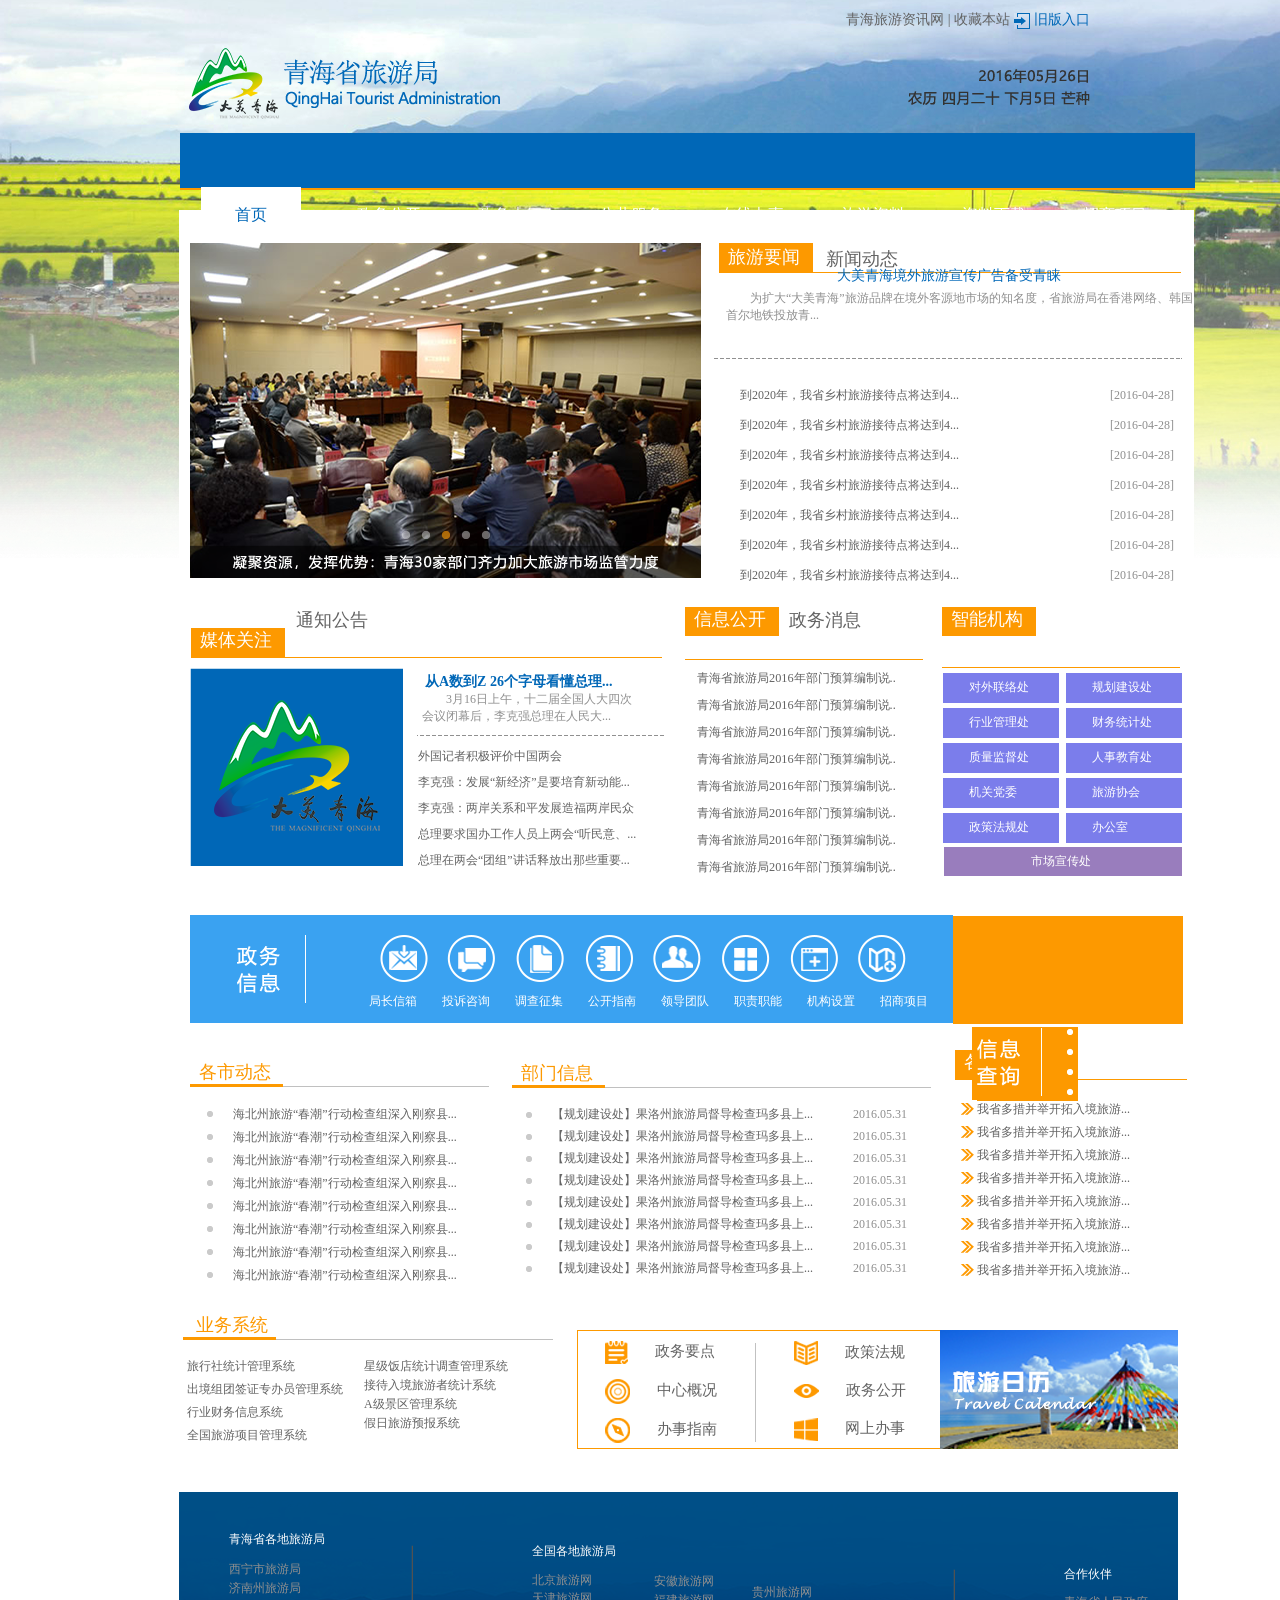
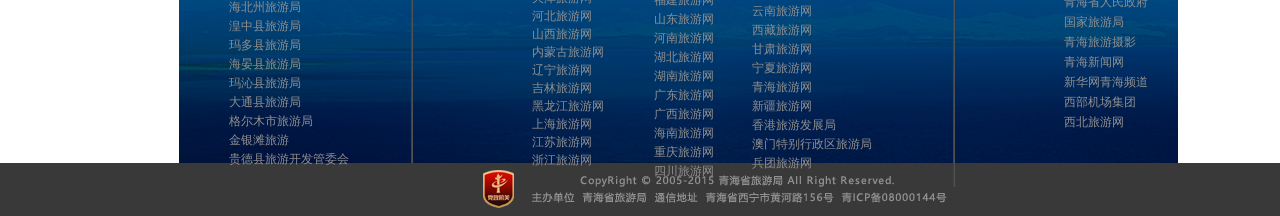
<file: index.html>
<!DOCTYPE html>
<html lang="en">
<head>
	<meta charset="UTF-8">
	<link rel="stylesheet" href="css/s.css">
	<link rel="stylesheet" href="css/h.css">
	<title>青海省</title>
</head>
<body>
	<!-- 头部 -->
<div class="head">
<div class="tou1">
    <a href="###" > 青海旅游资讯网 | </a> 
    <a href="###">收藏本站</a>
				<a href="###"><img src="images/旧版.png" alt="旧版"></a> 
				<a href="###" class="jiu">旧版入口</a>
     	</div>

<div class="logo">
<img src="images/logo.png" alt="大美" >
<img src="images/旅游局.png" alt="旅游局">
</div>   <!-- logo -->

<div class="shi"><img src="images/时间.png" alt="时间"></div>

<!-- 导航 -->
<div class="nav">
	<ul class=" clearfix">
		<li><a href="#" class="active">首页</a></li>
		<li><a href="#">政务公开</a></li>
		<li><a href="#">政务大厅</a></li>
		<li><a href="#">公共服务</a></li>
		<li><a href="#">在线办事</a></li>
		<li><a href="#">旅游资料</a></li>
		<li><a href="#">资料下载</a></li>
		<li><a href="#">招商项目</a></li>
	</ul></div>
	<div class="bian"></div>

</div>   <!-- head 背景图p -->

<!-- 内容 -->
<div class="bei">
<div class="lun">
 <img src="images/轮播1.png" alt="轮播图">

<div class="di">
	<a href="#">旅游要闻</a>
	<div class="di2"> <a href="#">新闻动态</a></div>
</div>

<div class="damei">
<a href="#" class="d">大美青海境外旅游宣传广告备受青睐</a>
<a href="#" class="wei">为扩大“大美青海”旅游品牌在境外客源地市场的知名度，省旅游局在香港网络、韩国首尔地铁投放青...</a></div>
<div class="tu">
	<img src="images/lunbo_r21_c14.png">
</div>

<div class="dao">
	<ul class="dao2">
	<li><a href="#">到2020年，我省乡村旅游接待点将达到4...</a>[2016-04-28]</li>
	<li><a href="#">到2020年，我省乡村旅游接待点将达到4...</a>[2016-04-28]</li>
	<li><a href="#">到2020年，我省乡村旅游接待点将达到4...</a>[2016-04-28]</li>
	<li><a href="#">到2020年，我省乡村旅游接待点将达到4...</a>[2016-04-28]</li>
	<li><a href="#">到2020年，我省乡村旅游接待点将达到4...</a>[2016-04-28]</li>
	<li><a href="#">到2020年，我省乡村旅游接待点将达到4...</a>[2016-04-28]</li>
	<li><a href="#">到2020年，我省乡村旅游接待点将达到4...</a>[2016-04-28]</li>
	</ul>
	</div>
</div> <!-- 轮播 -->

<div class="mei">
	<div class="mei1"><a href="#">媒体关注</a></div>
	<div class="mei2"> <a href="#">通知公告</a></div>
<div class="dd"></div>

<div class="dm"><img src="images/大美青海.png " alt="大美青海"></div>

<div class="wen">
	<h2>从A数到Z 26个字母看懂总理...</h2>
	<ul>
		<li>3月16日上午，十二届全国人大四次<br>会议闭幕后，李克强总理在人民大...</li>
	</ul>
	<div class="er"><img src="images/2.png" alt="22"></div>

<div class="wai">
	<ul>
<li><a href="#">外国记者积极评价中国两会</a></li>
<li><a href="#">李克强：发展“新经济”是要培育新动能...</a></li>
<li><a href="#">李克强：两岸关系和平发展造福两岸民众</a></li>
<li><a href="#">总理要求国办工作人员上两会“听民意、...</a></li>
<li><a href="#">总理在两会“团组”讲话释放出那些重要...</a></li>
</ul>
</div>  <!-- wai -->
</div>  <!-- wen -->

<div class="xin">
	<div class="xin1"><a href="#">信息公开</a></div>
	<div class="xin2"> <a href="#">政务消息</a></div>
<div class="ddd"></div>
<div class="qh">
	<ul>
		<li><a href="#">青海省旅游局2016年部门预算编制说..</a></li>
		<li><a href="#">青海省旅游局2016年部门预算编制说..</a></li>
		<li><a href="#">青海省旅游局2016年部门预算编制说..</a></li>
		<li><a href="#">青海省旅游局2016年部门预算编制说..</a></li>
		<li><a href="#">青海省旅游局2016年部门预算编制说..</a></li>
		<li><a href="#">青海省旅游局2016年部门预算编制说..</a></li>
		<li><a href="#">青海省旅游局2016年部门预算编制说..</a></li>
		<li><a href="#">青海省旅游局2016年部门预算编制说..</a></li>
	</ul>
</div>  <!-- qh -->
</div>  <!-- 信 -->

 <div class="zhi">
	<div class="zhi1"><a href="#">智能机构</a></div>
	
	<div class="dddd"></div>

<div class="dui"><a href="#">对外联络处</a></div>
<div class="dui"><a href="#">行业管理处</a></div>
<div class="dui"><a href="#">质量监督处</a></div>
<div class="dui"><a href="#">机关党委</a></div>
<div class="dui"><a href="#">政策法规处</a></div>
<div class="q">
<div class="dui1"><a href="#">规划建设处</a></div>
<div class="dui1"><a href="#">财务统计处</a></div>
<div class="dui1"><a href="#">人事教育处</a></div>
<div class="dui1"><a href="#">旅游协会</a></div>
<div class="dui1"><a href="#">办公室</a>
</div>
<div class="shichang"><a href="#">市场宣传处</a></div>
</div>   <!-- q -->
</div>  <!-- zhi -->
</div><!--  媒体 -->

<div class="lan">
<div class="lan1"> <img src="images/政务.png"></div>
<div class="ju">
	
	<ul class="zhang">
	<li><a href="#">招商项目</a></li>
	<li><a href="#">机构设置</a></li>
	<li><a href="#">职责职能</a></li>
	<li><a href="#">领导团队</a></li>
	<li><a href="#">公开指南</a></li>
	<li><a href="#">调查征集</a></li>
	<li><a href="#">投诉咨询</a></li>
	<li><a href="#">局长信箱</a></li>
	</ul>
	<img src="images/局长.png">
	</div>
	<div class="huang">
		<div class="x">
		<img src="images/信息.png"></div>

  <div class="zi">
	    <ul>
			<li><a href="#">旅游要素查询</a></li>
			<li><a href="#">会议资料查询</a></li>
			<li><a href="#">旅游资料查询</a></li>
			<li><a href="#">旅游要素查询</a></li>

		</ul>
		</div>
    </div>  <!-- huang -->
    </div> <!-- lan -->

<div class="ge">
	<div class="geshi">
		<a href="#">各市动态</a>
		<div class="ge1"></div>
		<div class="hui"></div>
   </div>  <!-- geshi -->
   <div class="zi2">
   	<ul>
   		<li><img src="images/圆.png"><a href="#">海北州旅游“春潮”行动检查组深入刚察县...</a></li>
   		<li><img src="images/圆.png"><a href="#">海北州旅游“春潮”行动检查组深入刚察县...</a></li>
   		<li><img src="images/圆.png"><a href="#">海北州旅游“春潮”行动检查组深入刚察县...</a></li>
   		<li><img src="images/圆.png"><a href="#">海北州旅游“春潮”行动检查组深入刚察县...</a></li>
   		<li><img src="images/圆.png"><a href="#">海北州旅游“春潮”行动检查组深入刚察县...</a></li>
   		<li><img src="images/圆.png"><a href="#">海北州旅游“春潮”行动检查组深入刚察县...</a></li>
   		<li><img src="images/圆.png"><a href="#">海北州旅游“春潮”行动检查组深入刚察县...</a></li>
   		<li><img src="images/圆.png"><a href="#">海北州旅游“春潮”行动检查组深入刚察县...</a></li>
   </ul>
   </div>  <!-- zi2 -->

<div class="bumen">
		<a href="#">部门信息</a>
		<div class="bu1"></div>
		<div class="bu2"></div>
   
   <div class="gui">
   	<ul>
   		<li><img src="images/圆.png"><a href="#">【规划建设处】果洛州旅游局督导检查玛多县上...</a>2016.05.31</li>
   		<li><img src="images/圆.png"><a href="#">【规划建设处】果洛州旅游局督导检查玛多县上...</a>2016.05.31</li>
   		<li><img src="images/圆.png"><a href="#">【规划建设处】果洛州旅游局督导检查玛多县上...</a>2016.05.31</li>
   		<li><img src="images/圆.png"><a href="#">【规划建设处】果洛州旅游局督导检查玛多县上...</a>2016.05.31</li>
   		<li><img src="images/圆.png"><a href="#">【规划建设处】果洛州旅游局督导检查玛多县上...</a>2016.05.31</li>
   		<li><img src="images/圆.png"><a href="#">【规划建设处】果洛州旅游局督导检查玛多县上...</a>2016.05.31</li>
   		<li><img src="images/圆.png"><a href="#">【规划建设处】果洛州旅游局督导检查玛多县上...</a>2016.05.31</li>
   		<li><img src="images/圆.png"><a href="#">【规划建设处】果洛州旅游局督导检查玛多县上...</a>2016.05.31</li>
   </ul>
   </div>  <!-- zi2 -->
</div>  <!-- bumen -->

  <div class="dt2">
	<div class="dt3"><a href="#">各市动态</a></div>
	<div class="ddd5"></div>
  <div class="ws">
  	<ul>
  		<li><img src="images/三角.png"><a href="#">我省多措并举开拓入境旅游...</a></li>
  		<li><img src="images/三角.png"><a href="#">我省多措并举开拓入境旅游...</a></li>
  		<li><img src="images/三角.png"><a href="#">我省多措并举开拓入境旅游...</a></li>
  		<li><img src="images/三角.png"><a href="#">我省多措并举开拓入境旅游...</a></li>
  		<li><img src="images/三角.png"><a href="#">我省多措并举开拓入境旅游...</a></li>
  		<li><img src="images/三角.png"><a href="#">我省多措并举开拓入境旅游...</a></li>
  		<li><img src="images/三角.png"><a href="#">我省多措并举开拓入境旅游...</a></li>
  		<li><img src="images/三角.png"><a href="#">我省多措并举开拓入境旅游...</a></li>
  	</ul>
  </div>
  </div>  <!-- dt2 -->
  </div>  <!-- ge -->

 <div class="ye">

  <a href="#">业务系统</a>
	<div class="ye1"></div>
	<div class="ye2"></div>
<div class="xing">
	<ul>
		<li><a href="#">旅行社统计管理系统</a></li>
		<li><a href="#">出境组团签证专办员管理系统</a></li>
		<li><a href="#">行业财务信息系统</a></li>
		<li><a href="#">全国旅游项目管理系统</a></li>
	</ul>
</div>

<div class="xing2">
	<ul>
		<li><a href="#">星级饭店统计调查管理系统</a></li>
	<li><a href="#">接待入境旅游者统计系统</a></li>
	<li><a href="#">A级景区管理系统</a></li>
	<li><a href="#">假日旅游预报系统</a></li>
	</ul>
</div>

<div class="bian1">
	<div class="zu">
	<ul>
		<li><img src="images/1.png"><a href="#"></a>政务要点</li>
		<li><img src="images/22。.png"><a href="images/2.png"></a>中心概况</li>
		<li><img src="images/33.png"><a href="#"></a>办事指南</li>
	</ul>
	</div>
	<div class="zu2"></div>
	<div class="zu3">
		<ul>
			<li><img src="images/。4.png"><a href="#">政策法规</a></li>
			<li><img src="images/。5.png"><a href="#">政务公开</a></li>
			<li><img src="images/066png.png"><a href="#">网上办事</a></li>
		</ul>
	</div>
 <div class="rili"><img src="images/旅游日历.png"></div>
</div>  <!-- bian1 -->
</div>  <!-- ye-->

<div class="dibu">
	<div class="dibu2">
	<div class="qhs">
		<div class="qhs2">青海省各地旅游局</div>
		<ul>
		<li><a href="#">西宁市旅游局 <br> 济南州旅游局<br> 海北州旅游局<br> 湟中县旅游局<br> 玛多县旅游局<br> 海晏县旅游局<br> 玛沁县旅游局<br>大通县旅游局<br> 格尔木市旅游局<br> 金银滩旅游<br>贵德县旅游开发管委会</a></li>
		</ul>
	</div>	<!-- qhs -->
<div class="di1"><img src="images/di1.png"></div>
<div class="qg">全国各地旅游局
<div class="qg1">
		<ul>
		<li><a href="#">北京旅游网 <br> 天津旅游网<br> 河北旅游网<br> 山西旅游网<br> 内蒙古旅游网<br> 辽宁旅游网<br> 吉林旅游网<br> 黑龙江旅游网<br> 上海旅游网<br> 江苏旅游网<br> 浙江旅游网</a></li>
		</ul>
	</div>	<!-- qg1 -->
	</div>  <!-- qg -->
	<div class="an">
		<ul>
			<li><a href="#">安徽旅游网 <br> 福建旅游网<br> 山东旅游网<br> 河南旅游网<br> 湖北旅游网<br> 湖南旅游网<br> 广东旅游网<br> 广西旅游网<br> 海南旅游网<br> 重庆旅游网<br> 四川旅游网</a></li>
		</ul>
	</div>
	<div class="bing">
		<ul>
			<li><a href="#">贵州旅游网 <br> 云南旅游网<br> 西藏旅游网<br> 甘肃旅游网<br> 宁夏旅游网<br> 青海旅游网<br> 新疆旅游网<br> 香港旅游发展局<br> 澳门特别行政区旅游局<br> 兵团旅游网</a></li>
		</ul>
	</div>
<div class="bo"><img src="images/di1.png"></div>

<div class="hz">合作伙伴
<div class="hz1">
		<ul>
		<li><a href="#">青海省人民政府 <br> 国家旅游局<br> 青海旅游摄影<br> 青海新闻网<br> 新华网青海频道<br> 西部机场集团<br> 西北旅游网<br> 
		</a></li>
		</ul>

	</div>	<!-- hz1 -->
	</div>  <!-- hz -->


	</div>  <!-- dibu2 -->

</div>  <!-- dibu -->
</div><!-- 白色背景 -->
<!-- 
<div class="zd"><img src="images/zd.png"></div> -->
<div class="zd"></div>
</body>
</html>
</file>
<file: css/s.css>
@charset "utf-8";
body,ul,ol,h1,h2,h3,h4,h5,h6,p{margin: 0;padding: 0;}
ul,ol,li{list-style: none;}
img{border: none; vertical-align:middle;margin: 0;padding: 0;}
a{text-decoration:none;}
.gwidth{
	width:1000px;
	margin-left:auto;
	margin-right:auto;
}
.clearfix:after{content: "";display: block; clear: both;}
</file>
<file: css/h.css>
@charset "utf-8";
.head{
	background: url('../images/q.png') no-repeat;
}
.head{
	height: 827px;
	
}
.head{
	width: 100%;
}
.tou1 {
float: right;
font-family: 微软雅黑;
margin-right: 190px;
margin-top: 10px;
}
.tou1 a{

	font-size: 14px;
	color:#636363;
}
.tou1 .jiu{
	color:#0068B7;
}


.shi img{
	float: right;
	margin-right: 190px;
	margin-top: -118px;
}
.shi{
	margin-top: 68px;
}

.logo{
	margin-left: 189px;
}
.logo img{
	margin-top: 48px;
}

.nav{
	background: #0067B7;
	height: 55px;
	width: 1015px;
	margin-left: 180px;
	margin-top: -54px;
}
.nav li a{
	text-align: center;
	width: 100px;
	float: left;
	margin-left: 21px;
	color: #FFFFFF;
	font-size: 16px;
  font-family: 微软雅黑;
  line-height: 56px;
}
.nav .active{
  margin-right: 17px;
	color: #0067B7;
}
.nav li a:hover,.nav li a.active{
color:#0067B7;
background: #FFFFFF;
}

.bian{
	width: 1015px;
	height: 2px;
	background: #FD9900;
	margin-left: 180px;
}
/* 内容 */
.bei{
	width: 1015px;
	height: 1000px;
	background: #FFF;
	margin-left: 179px;
	margin-top: -617px;
}

.lun{
	padding-top: 11px;
	padding-left: 11px;
}
.di{
	width: 94px;
	height: 29px;
	background: #FD9900;
	position: relative;
	float: right;
	margin-right: 381px;
}
.di2{
	width: 462px;
	height: 1px;
	background: #FD9900;
	position: absolute;
	top: 29px;
}
.di a{
	color: #fff;
	font-size: 18px;
	font-family: 微软雅黑;
	padding-left: 9px;
	line-height: 29px;

}
.di2 a{
	color: #636363;
	padding-left: 107px;
	position: absolute;
	top: -27px;
}
.d{
	position: absolute;
	top: 267px;
	left: 837px;
	color: #0067B7;
	font-size: 14px;
	font-family: 微软雅黑;
}
.wei{
	position: absolute;
	top: 290px;
	left: 726px;
	width: 467px;
	color: #8F8F8F;
	font-size: 12px;
	font-family: 微软雅黑;
	text-indent:2em;
}
.tu img{
	float: right;
	margin-top: -220px;
	margin-right: 10px;
}
.dao{
	float: right;
	margin-top: -198px;
	margin-right: 20px;
	font-size: 12px;
	color: #8F8F8F;
}
.dao a{
	color: #636363;
	font-size: 12px;
	font-family: 微软雅黑;
	padding-right: 151px;
	line-height: 30px;
}

.mei1 {
	width: 94px;
	height: 29px;
	background: #FD9900;
margin-top: 50px;
margin-left: 12px;
}
.mei1 a{
	color: #FFF;
font-family: 微软雅黑;
font-size: 18px;
margin-left: 9px;

}
.mei2 a{

	margin-top: 50px;
	color: #636363;
	font-family: 微软雅黑;
	font-size: 18px;
margin-left: 117px;
position: absolute;
top: 558px;
}
.dd{
	margin-left: 12px;
	width: 471px;
	height: 1px;
	background: #FD9900;
}
.dm img{
margin-left: 11px;
margin-top: 10px;
}
.wen h2{
	color: #0067B7;
	font-family: 微软雅黑;
	font-size: 14px;
	margin-left: 246px;
	margin-top: -193px;
}
.wen li{

	font-size: 12px;
	color: #8F8F8F;
	font-family: 微软雅黑;
	margin-left: 243px;
	text-indent:2em;
	}
	.er{
		margin-left: 238px;
	}
	.wai li a{
		font-size: 12px;
		color: #636363;
		font-family: 微软雅黑;
		line-height: 26px;
		margin-left: -28px;
	}

	.xin1 {
	width: 94px;
	height: 29px;
	background: #FD9900;
  position: absolute;
  top: 607px;
  left: 685px;
}
.xin1 a{
	color: #FFF;
font-family: 微软雅黑;
font-size: 18px;
margin-left: 9px;

}
.xin2 a{

	margin-top: 50px;
	color: #636363;
	font-family: 微软雅黑;
	font-size: 18px;
margin-left: 610px;
position: absolute;
top: 558px;
}
.ddd{
	margin-top: -214px;
	margin-left: 506px;
	width: 238px;
	height: 1px;
	background: #FD9900;
}
.qh li a{
	color: #636363;
	font-family: 微软雅黑;
	font-size: 12.3px;
	margin-left: 518px;

}
.qh li{
	margin-top: 8px;
}

.zhi1 {
	width: 94px;
	height: 29px;
	background: #FD9900;
  position: absolute;
  top: 607px;
  left: 942px;
}
.zhi1 a{
	color: #FFF;
font-family: 微软雅黑;
font-size: 18px;
margin-left: 9px;

}

.dddd{
	margin-top: -209px;
	margin-left: 763px;
	width: 238px;
	height: 1px;
	background: #FD9900;
}
.w{
	width: 116px;
	height: 29px;
	color: #7B7DEB;
	margin-left: 100px;
	display: block;
}
/* .dui{
	width: 116px;
	height: 29px;
	background: #7B7DEB;
	float: right;
	margin-right: 136px;
	margin-top: 10px;
} */

.dui{
	position: relative;
	width: 116px;
	height: 30px;
	background: #7B7DEB;
	margin-left: 764px;
	margin-top: 5px;
}
.dui1 {
	width: 116px;
	height: 30px;
	background: #7B7DEB;
	margin-left: 883px;
	margin-top: 5px;
	}
	.q{
		margin-top: -175px;
		margin-left: 4px;
	}
	.dui a{
		color: #FFFFFF;
		font-family: 微软雅黑;
    font-size: 12.3px;
    margin-left: 26px;
    line-height: 29px;
	}
	.dui1 a{
		line-height: 29px;
		margin-left: 26px;
		color: #FFFFFF;
		font-family: 微软雅黑;
    font-size: 12.3px;
	}
	.shichang{
		width: 238px;
		height: 29px;
		background: #997DBD;
		float: right;
		margin-top: 4px;
		margin-right: 12px;
	}
	.shichang a{
		color: #FFFFFF;
		font-size: 12.3px;
		font-family: 微软雅黑;
		line-height: 29px;
		margin-left: 87px;
	}

.lan{
	width: 763px;
	height: 108px;
	background: #3AA2F1;
	margin-top: 80px;
	margin-left: 11px;
}
.lan1 img{
	margin-left: 30px;
	margin-top: 13px;
}
.ju img{
	margin-top: -125px;
	margin-left: 180px;
}
.ju a{
	font-size: 11.98px;
	font-family: 微软雅黑;
	float: right;
	margin-top: -13px;
	margin-right: 25px;
	color: #FFF;
}
.huang{
	width: 230px;
	height: 108px;
	background: #FD9900;
	
	margin-top: -112px;
	margin-left: 763px;
}
.huang img{

	margin-top: 17px;
	margin-left: 19px;
}
.zi a{
	color: #FFF;
	font-family: 微软雅黑;
	font-size: 11.98px;
	margin-left: 128px;
}

.zi{
	line-height: 18px;
	margin-top: -77px;
}

.ge1{
	width: 93px;
	height: 3px;
	background: #FD9900;
	margin-left: 11px;
}
.geshi a{
	font-family: 微软雅黑;
	font-size: 18px;
	color: #FD9900;
	margin-left: 20px;
}
.geshi {
	margin-top: 40px;
}
.hui{
	width: 206px;
	height: 1px;
	background: #C0C0C0;
	margin-left: 104px;
	margin-top: -1px;
}

.zi2 li a{
	color: #636363;
	font-size: 12px;
	font-family: 微软雅黑;
	padding-left: 20px;
}
.zi2 li img{
	margin-left: 28px;
}
.zi2{
	margin-top: 15px;
	line-height: 22px;
}

.bu1{
	width: 93px;
	height: 3px;
	background: #FD9900;
	margin-left: 11px;
}
.bumen a{
	font-family: 微软雅黑;
	font-size: 18px;
	color: #FD9900;
	margin-left: 20px;
}
.bumen {
	margin-top: 40px;
}
.bu2{
	width: 326px;
	height: 1px;
	background: #C0C0C0;
	margin-left: 104px;
	margin-top: -1px;
}

.gui  a{
	color: #636363;
	font-size: 12px;
	font-family: 微软雅黑;
	padding-left: -15px;
}
.gui li img{
	margin-left: 24px;
}
.gui{
	margin-top: 15px;
	line-height: 22px;
}
.gui li{
	font-size: 12px;
	color: #8F8F8F;
	margin-left: 1px;
}
.gui li a{
	padding-right: 40px;
}
.bumen{
	margin-left: 322px;
	margin-top: -225px;
}

/* .dt3{
	w
} */
.dt3 {
	width: 94px;
	height: 29px;
	background: #FD9900;
  margin-top: -29px;
  float: right;
  margin-right: 145px;
}
.dt3 a{
	color: #FFF;
font-family: 微软雅黑;
font-size: 18px;
margin-left: 9px;

}

.ddd5{
	margin-top: -200px;
	margin-left: 776px;
	width: 232px;
	height: 1px;
	background: #FD9900;
}
.ws{
	margin-left: 775px;
	margin-top: 17px;
	line-height: 22px;
}
.ws a{
	color: #636363;
	font-family: 微软雅黑;
	font-size: 12px;
}

.ye1{
	width: 93px;
	height: 3px;
	background: #FD9900;
	margin-left: 4px;
}
.ye a{
	font-family: 微软雅黑;
	font-size: 18px;
	color: #FD9900;
	margin-left: 17px;
}
/* .bumen {
	margin-top: 40px;
} */
.ye2{
	width: 277px;
	height: 1px;
	background: #C0C0C0;
	margin-left: 97px;
	margin-top: -1px;
}
.xing a{
	color: #636363;
	font-size: 12px;
	font-family: 微软雅黑;
	margin-left: 8px;
	line-height: 23px;
}
.xing2 a{
	color: #636363;
	font-size: 12px;
	font-family: 微软雅黑;
	margin-left: 185px;
}
.xing{
	margin-top: 15px;
}
.xing2{
	margin-top: -91px;
}
.bian1{
	width: 367px;
	height: 117px;
	border:1px solid #FD9900;
	float: right;
	margin-top: -102px;
	margin-right: 248px;
}

.zu li{
	margin-left: 27px;
	line-height: 38px;
	color: #636363;
	font-family: 微软雅黑;
	font-size: 15.28px;
}
.zu2{
	width: 1px;
	height: 99px;
	background: #C1C1C1;
	margin-top: -105px;
	margin-left: 177px;
}
.zu a{
	margin-left: 27px;
}
.zu3{
	margin-left: 216px;
	margin-top: -109px;
	line-height: 38px;

}
.zu3 li a{
	color: #636363;
	font-family: 微软雅黑;
	font-size: 15.28px;
	margin-left: 27px;
}
.rili{
	margin-top: -117px;
	margin-left: 362px;
}
.ye{
	margin-top: 32px;
}
.ge{
	margin-top: -3px;
}
.lan{
	margin-top: 72px;
}
.dibu{

 background: url('../images/bei.png') no-repeat;
}
.dibu{
height: 299px;
margin-top: 60px;
}

.qhs a{
	color: #8F8F8F;
	font-size: 12px;
	font-family: 微软雅黑;
		
}
.qhs li{
	margin-left: 50px;
		margin-top: 11px;
		line-height: 17px;
}
.qhs2{
display: inline-block;
	color: #fff;
	font-size: 12px;
	font-family: 微软雅黑;
	margin-top: 39px;
	margin-left: 50px;
}
.di1 img{
	margin-top: -248px;
	margin-left: 232px;
}

.qg1 a{
color: #8F8F8F;
font-size: 12px;
font-family: 微软雅黑;
line-height: 18px;
}
.qg{
	color: #FEFEFE;
	font-size: 12px;
font-family: 微软雅黑;
	margin-top: -243px;
	margin-left: 353px;
}
.qg1 li{
	margin-top: 11px;
}
.an a{
	color: #8F8F8F;
	font-size: 12px;
	font-family: 微软雅黑;
}
.an li{
	margin-left: 475px;
	margin-top:-198px ;
	line-height: 17px;
}
.bing a{
	color: #8F8F8F;
	font-size: 12px;
	font-family: 微软雅黑;
}
.bing li{
	margin-left: 573px;
	margin-top:-198px ;
	line-height: 17px;
}
.bo img{
	float: right;
	margin-right: 239px;
	margin-top: -203px;
}
.hz{
	float: right;
	color: #fff;
	font-size: 12px;
	font-family: 微软雅黑;
}
.hz{
	margin-right: -159px;
	margin-top: -206px;
}
.hz1 a{
	color: #8F8F8F;
	font-size: 12px;
	font-family: 微软雅黑;
  line-height: 20px;
}
.hz1 li{
	margin-top: 9px;
	margin-right: -200px;
}
.zd img{

	margin-right: 500px;
}

.zd{
	background: url('../images/zd.png') no-repeat; 
}
.zd {
	height: 53px;
width: 100%;
margin-top: 553px;
}
</file>
